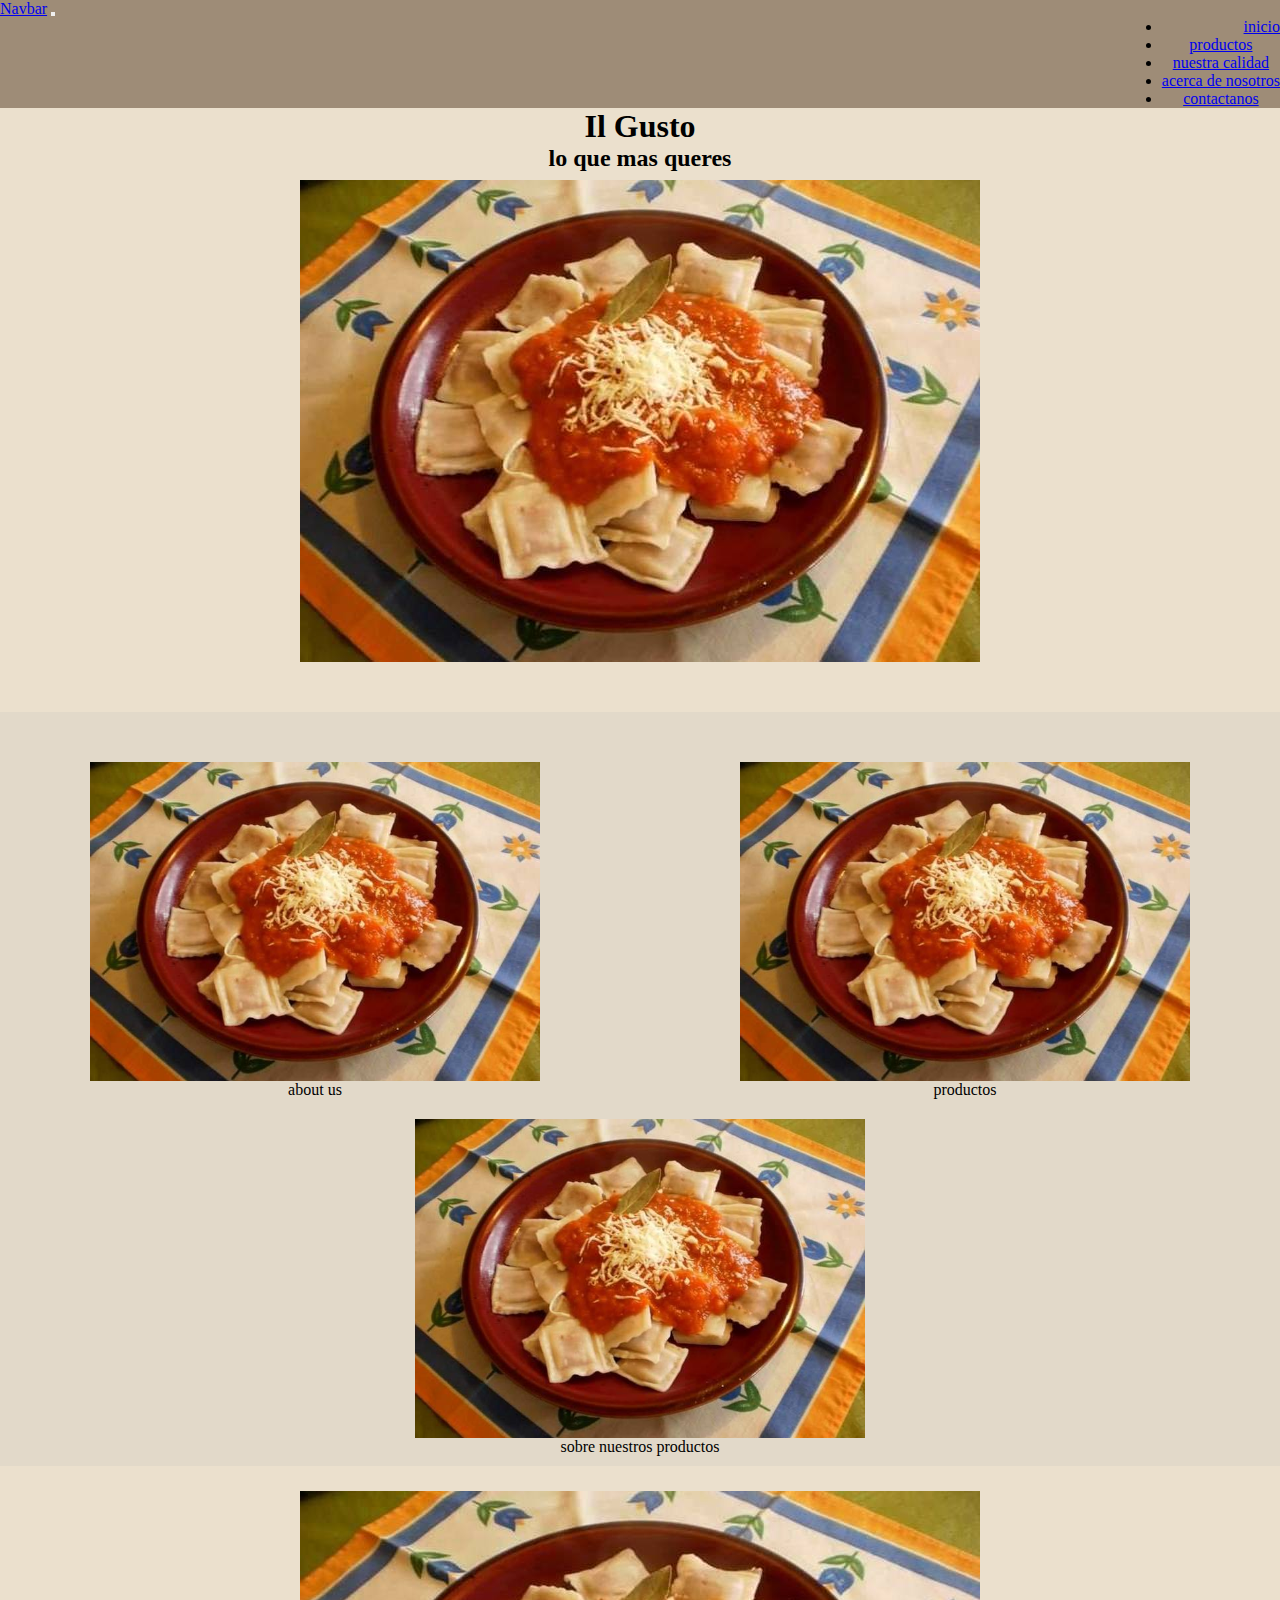
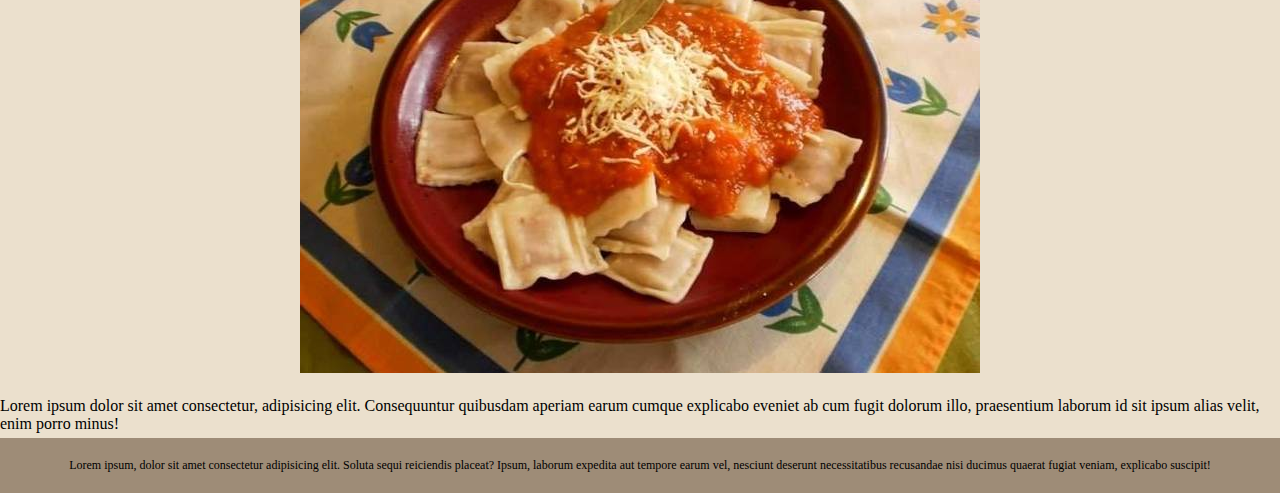
<file: index.html>
<!DOCTYPE html>
<html lang="es">
<head>
    <meta charset="UTF-8">
    <meta name="viewport" content="width=device-width, initial-scale=1.0">
    <link href="https://cdn.jsdelivr.net/npm/bootstrap@5.3.2/dist/css/bootstrap.min.css" rel="stylesheet" integrity="sha384-T3c6CoIi6uLrA9TneNEoa7RxnatzjcDSCmG1MXxSR1GAsXEV/Dwwykc2MPK8M2HN" crossorigin="anonymous">
    <link rel="stylesheet" href="styles.css">
    <title> Il Gusto </title>
    
</head>
<body>
    <header>
        <nav class="navbar navbar-expand-lg bg-body-tertiary navbar-color">
            <div class="container-fluid navbar-color">
              <a class="navbar-brand" href="index.html">Navbar</a>
              <button class="navbar-toggler" type="button" data-bs-toggle="collapse" data-bs-target="#navbarNav" aria-controls="navbarNav" aria-expanded="false" aria-label="Toggle navigation">
                <span class="navbar-toggler-icon"></span>
              </button>
              <div class="collapse navbar-collapse nav-bar-container nav-bar-flex" id="navbarNav">
                <ul class="navbar-nav">
                  <li class="nav-item">
                    <a class="nav-link nav-bar-container hover" aria-current="page" href="index.html">inicio</a>
                  </li>
                  <li class="nav-item" >
                    <a class="nav-link hover" href="archivos/productos.html">productos</a>
                  </li>
                  <li class="nav-item">
                    <a class="nav-link hover" href="archivos/acercaproductos.html">nuestra calidad</a>
                  </li>
                  <li class="nav-item">
                    <a class="nav-link hover" href="archivos/aboutus.html">acerca de nosotros</a>
                  </li>
                  <li class="nav-item">
                    <a class="nav-link hover" href="archivos/contactanos.html">contactanos</a>
                  </li>
                </ul>
              </div>
            </div>
          </nav>
    </header>
     
    <main>
        <section class="foto-principal">
            <div class="tittle-background">
                <h1>Il Gusto</h1>
                <h2>lo que mas queres</h2>
                <img src="images/ravioles-foto-principal.jpg" alt="foto-ravioles" class="foto-principal">
            </div>
        </section>  
        <section class="foto-secundaria">
            <div>
                <nav>
                    <ul class="foto-secundaria">
                        <li class="list-item">
                            <a href="archivos/aboutus.html" class="hover"> 
                                <img src="images/ravioles-foto-principal.jpg" alt="foto-ravioles" >about us
                            </a>
                        </li>
                        
                        <li class="list-item">
                            <a href="archivos/productos.html" class="hover"> 
                                <img src="images/ravioles-foto-principal.jpg" alt="foto-ravioles" >productos
                            </a>
                        </li>
                    
                        <li class="list-item">
                            <a href="archivos/acercaproductos.    html" class="hover"> 
                                <img src="images/ravioles-foto-principal.jpg" alt="foto-ravioles"> sobre nuestros productos
                            </a>
                        </li>

                    </ul>

                </nav>

            </div>
        </section>
        <section>    
            <div class="foto-ntres media-foto">
                <a href="#"> <img src="images/ravioles-foto-principal.jpg" alt="foto-ravioles"> </a>
                <p>Lorem ipsum dolor sit amet consectetur, adipisicing elit. Consequuntur quibusdam aperiam earum cumque explicabo eveniet ab cum fugit dolorum illo, praesentium laborum id sit ipsum alias velit, enim porro minus!</p>
            </div>
        </section>    
    </main>
       
        <footer>
            
            Lorem ipsum, dolor sit amet consectetur adipisicing elit. Soluta sequi reiciendis placeat? Ipsum, laborum expedita aut tempore earum vel, nesciunt deserunt necessitatibus recusandae nisi ducimus quaerat fugiat veniam, explicabo suscipit!

        </footer><!-- x ahora no lo centre el footer lo deje a la izquierda-->
    


        <script src="https://cdn.jsdelivr.net/npm/bootstrap@5.3.2/dist/js/bootstrap.bundle.min.js" integrity="sha384-C6RzsynM9kWDrMNeT87bh95OGNyZPhcTNXj1NW7RuBCsyN/o0jlpcV8Qyq46cDfL" crossorigin="anonymous"></script>
</body>
</html>
</file>
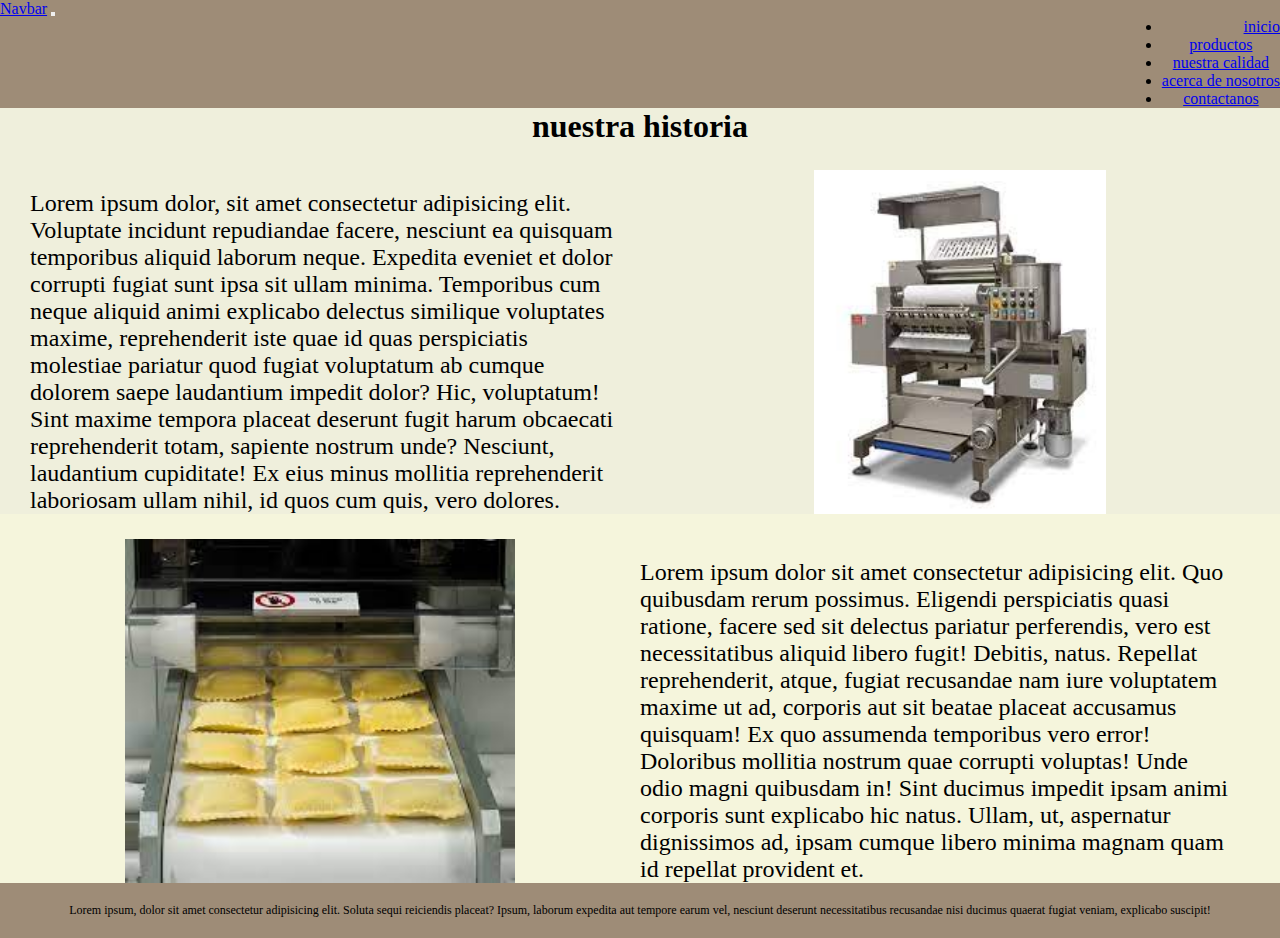
<file: archivos/aboutus.html>
<!DOCTYPE html>
<html lang="es">
<head>
    <meta charset="UTF-8">
    <meta name="viewport" content="width=device-width, initial-scale=1.0">
    <link href="https://cdn.jsdelivr.net/npm/bootstrap@5.3.2/dist/css/bootstrap.min.css" rel="stylesheet" integrity="sha384-T3c6CoIi6uLrA9TneNEoa7RxnatzjcDSCmG1MXxSR1GAsXEV/Dwwykc2MPK8M2HN" crossorigin="anonymous">
    <link rel="stylesheet" href="../styles.css">
    <title>sobre nosotros</title>

</head>
<body>
    <header>
      <nav class="navbar navbar-expand-lg bg-body-tertiary navbar-color">
        <div class="container-fluid navbar-color">
          <a class="navbar-brand" href="../index.html">Navbar</a>
          <button class="navbar-toggler" type="button" data-bs-toggle="collapse" data-bs-target="#navbarNav" aria-controls="navbarNav" aria-expanded="false" aria-label="Toggle navigation">
            <span class="navbar-toggler-icon"></span>
          </button>
          <div class="collapse navbar-collapse nav-bar-container nav-bar-flex" id="navbarNav">
            <ul class="navbar-nav">
              <li class="nav-item">
                <a class="nav-link nav-bar-container hover" aria-current="page" href="../index.html">inicio</a>
              </li>
              <li class="nav-item" >
                <a class="nav-link hover" href="productos.html">productos</a>
              </li>
              <li class="nav-item">
                <a class="nav-link hover" href="acercaproductos.html">nuestra calidad</a>
              </li>
              <li class="nav-item">
                <a class="nav-link hover" href="aboutus.html">acerca de nosotros</a>
              </li>
              <li class="nav-item">
                <a class="nav-link hover" href="contactanos.html">contactanos</a>
              </li>
            </ul>
          </div>
        </div>
      </nav>
    </header>
  
    <main>
      <div>
        <h1 class="back-color1"> nuestra historia </h1>
      </div>
        <section class="contenido1 back-color1">       
            <div class="parrafo1">
                <p>Lorem ipsum dolor, sit amet consectetur adipisicing elit. Voluptate incidunt repudiandae facere, nesciunt ea quisquam temporibus aliquid laborum neque. Expedita eveniet et dolor corrupti fugiat sunt ipsa sit ullam minima.
                Temporibus cum neque aliquid animi explicabo delectus similique voluptates maxime, reprehenderit iste quae id quas perspiciatis molestiae pariatur quod fugiat voluptatum ab cumque dolorem saepe laudantium impedit dolor? Hic, voluptatum!
                Sint maxime tempora placeat deserunt fugit harum obcaecati reprehenderit totam, sapiente nostrum unde? Nesciunt, laudantium cupiditate! Ex eius minus mollitia reprehenderit laboriosam ullam nihil, id quos cum quis, vero dolores.</p>
            </div>        
            <figure class="foto1">
              <img src="../images/maquina-ravioles.jpeg" alt="maquina-ravioles">
            </figure>    
        </section>    
        
         <!-- mision, vision y cuando se creo la empresa.-->
        
        <section class="contenido1 back-color2">
            <figure class="foto1">
                <img src="../images/ravioles.jpeg" alt="ravioles">
            </figure>
            <div class="parrafo2">    
                <p>Lorem ipsum dolor sit amet consectetur adipisicing elit. Quo quibusdam rerum possimus. Eligendi perspiciatis quasi ratione, facere sed sit delectus pariatur perferendis, vero est necessitatibus aliquid libero fugit! Debitis, natus.
                Repellat reprehenderit, atque, fugiat recusandae nam iure voluptatem maxime ut ad, corporis aut sit beatae placeat accusamus quisquam! Ex quo assumenda temporibus vero error! Doloribus mollitia nostrum quae corrupti voluptas!
                Unde odio magni quibusdam in! Sint ducimus impedit ipsam animi corporis sunt explicabo hic natus. Ullam, ut, aspernatur dignissimos ad, ipsam cumque libero minima magnam quam id repellat provident et.</p>
            </div>
        </section>
    </main>
    
    <footer class="bcolour">
        Lorem ipsum, dolor sit amet consectetur adipisicing elit. Soluta sequi reiciendis placeat? Ipsum, laborum expedita aut tempore earum vel, nesciunt deserunt necessitatibus recusandae nisi ducimus quaerat fugiat veniam, explicabo suscipit!
    </footer>
    <script src="https://cdn.jsdelivr.net/npm/bootstrap@5.3.2/dist/js/bootstrap.bundle.min.js" integrity="sha384-C6RzsynM9kWDrMNeT87bh95OGNyZPhcTNXj1NW7RuBCsyN/o0jlpcV8Qyq46cDfL" crossorigin="anonymous"></script>
</body>
</html>
</file>
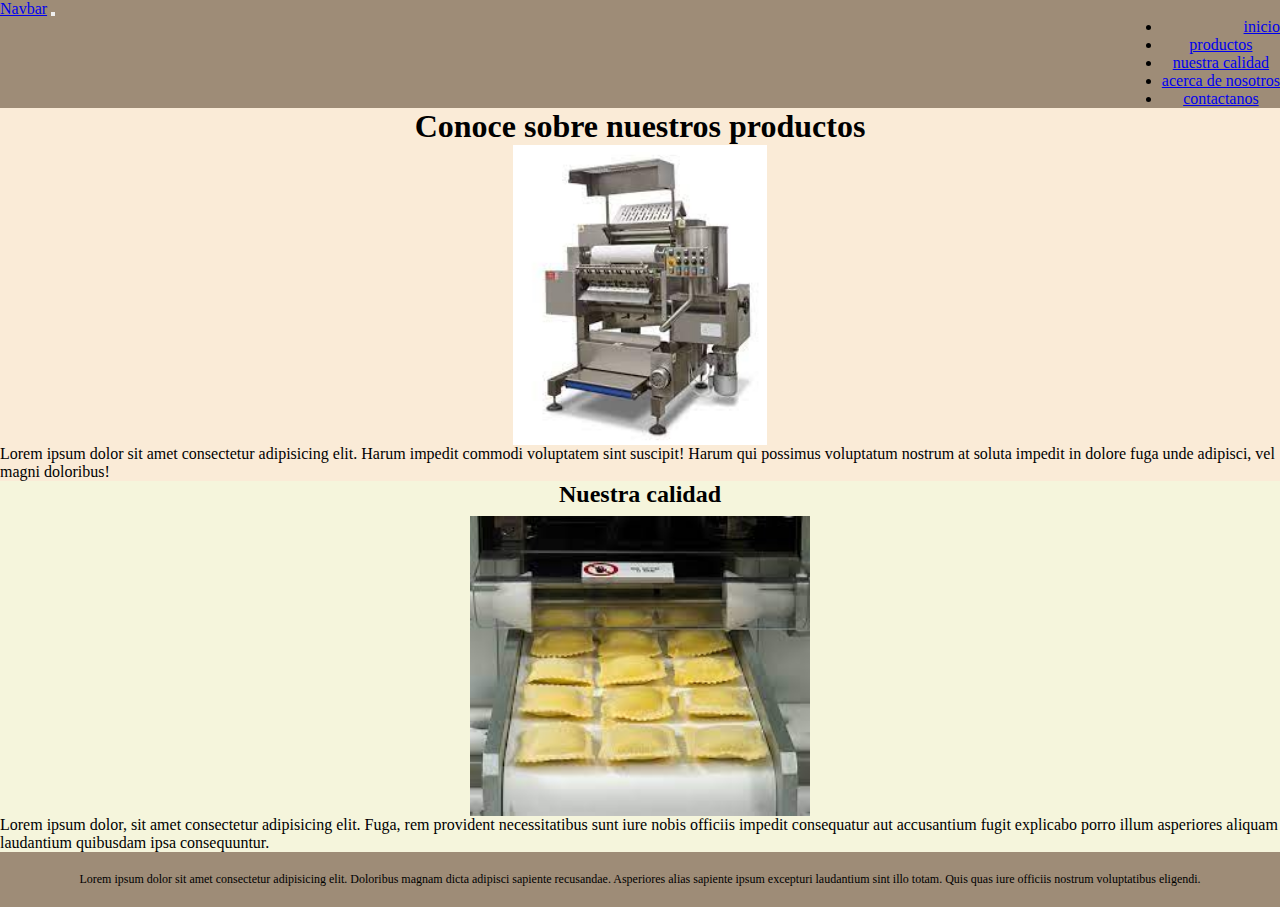
<file: archivos/acercaproductos.html>
<!DOCTYPE html>
<html lang="es">
<head>
    <meta charset="UTF-8">
    <meta name="viewport" content="width=device-width, initial-scale=1.0">
    <link href="https://cdn.jsdelivr.net/npm/bootstrap@5.3.2/dist/css/bootstrap.min.css" rel="stylesheet" integrity="sha384-T3c6CoIi6uLrA9TneNEoa7RxnatzjcDSCmG1MXxSR1GAsXEV/Dwwykc2MPK8M2HN" crossorigin="anonymous">
    <link rel="stylesheet" href="../styles.css">
    <title>sobre nuestros productos</title>
    
</head>
<body>
    <header>
        <nav class="navbar navbar-expand-lg bg-body-tertiary navbar-color">
            <div class="container-fluid navbar-color">
              <a class="navbar-brand" href="../index.html">Navbar</a>
              <button class="navbar-toggler" type="button" data-bs-toggle="collapse" data-bs-target="#navbarNav" aria-controls="navbarNav" aria-expanded="false" aria-label="Toggle navigation">
                <span class="navbar-toggler-icon"></span>
              </button>
              <div class="collapse navbar-collapse nav-bar-container nav-bar-flex" id="navbarNav">
                <ul class="navbar-nav">
                  <li class="nav-item">
                    <a class="nav-link nav-bar-container hover" aria-current="page" href="../index.html">inicio</a>
                  </li>
                  <li class="nav-item" >
                    <a class="nav-link hover" href="productos.html">productos</a>
                  </li>
                  <li class="nav-item">
                    <a class="nav-link hover" href="acercaproductos.html">nuestra calidad</a>
                  </li>
                  <li class="nav-item">
                    <a class="nav-link hover" href="aboutus.html">acerca de nosotros</a>
                  </li>
                  <li class="nav-item">
                    <a class="nav-link hover" href="contactanos.html">contactanos</a>
                  </li>
                </ul>
              </div>
            </div>
          </nav>
    </header>
    <div>
      <h1 class="back-main-h1">Conoce sobre nuestros productos</h1>
    </div>
    <main>
        <section class="main-content">
          
          <div class="main-content back-main-content1">
            <figure class="photo">
            <img src="../images/maquina-ravioles.jpeg" alt="maquina-ravioles">
            </figure>
            <p>Lorem ipsum dolor sit amet consectetur adipisicing elit. Harum impedit commodi voluptatem sint suscipit! Harum qui possimus voluptatum nostrum at soluta impedit in dolore fuga unde adipisci, vel magni doloribus!</p>
        </div>
      </section>
         <!--leyees, regulaciones q toma en cuenta y la materia prima con cual se hace. maquian etc-->
         <div>
         <h2 class="back-main-h2">Nuestra calidad</h2>
        </div>
         <section>
         <div class="main-content back-main-content2">
            <figure class="photo">
            <img src="../images/ravioles.jpeg" alt="ravioles">
          </figure>
            <p>Lorem ipsum dolor, sit amet consectetur adipisicing elit. Fuga, rem provident necessitatibus sunt iure nobis officiis impedit consequatur aut accusantium fugit explicabo porro illum asperiores aliquam laudantium quibusdam ipsa consequuntur.</p>

        </div>
      </section>
    </main>
   
    <footer>
        <p>Lorem ipsum dolor sit amet consectetur adipisicing elit. Doloribus magnam dicta adipisci sapiente recusandae. Asperiores alias sapiente ipsum excepturi laudantium sint illo totam. Quis quas iure officiis nostrum voluptatibus eligendi.</p>
    </footer>
    <script src="https://cdn.jsdelivr.net/npm/bootstrap@5.3.2/dist/js/bootstrap.bundle.min.js" integrity="sha384-C6RzsynM9kWDrMNeT87bh95OGNyZPhcTNXj1NW7RuBCsyN/o0jlpcV8Qyq46cDfL" crossorigin="anonymous"></script>
</body>
</html>
</file>
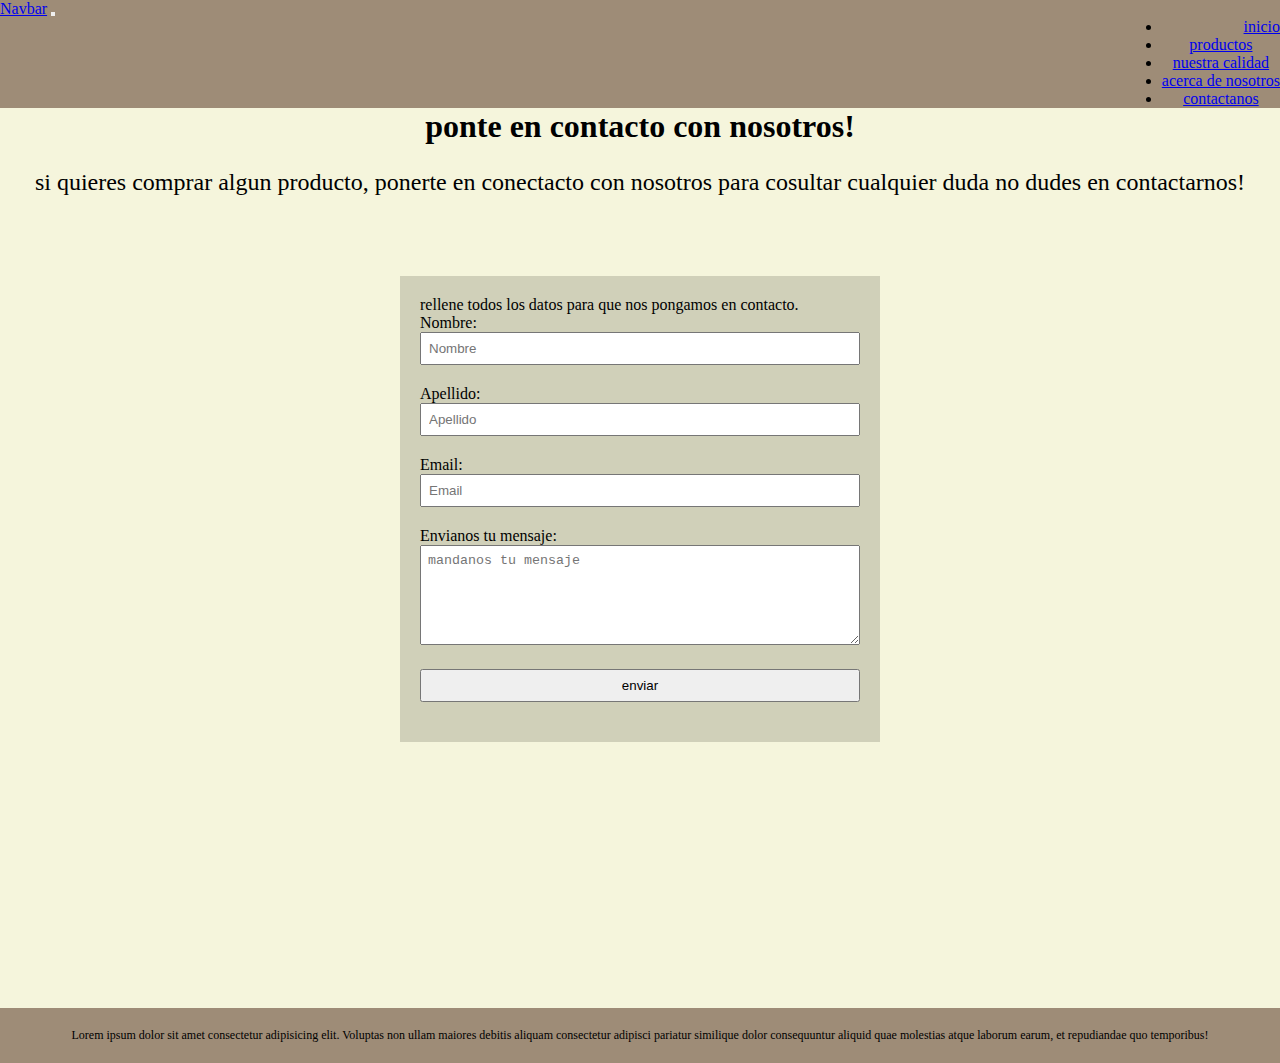
<file: archivos/contactanos.html>
<!DOCTYPE html>
<html lang="es">
<head>
    <meta charset="UTF-8">
    <meta name="viewport" content="width=device-width, initial-scale=1.0">
    <link href="https://cdn.jsdelivr.net/npm/bootstrap@5.3.2/dist/css/bootstrap.min.css" rel="stylesheet" integrity="sha384-T3c6CoIi6uLrA9TneNEoa7RxnatzjcDSCmG1MXxSR1GAsXEV/Dwwykc2MPK8M2HN" crossorigin="anonymous">
    <link rel="stylesheet" href="../styles.css">
    <title>contactanos</title>

</head>
<body class="contactos">
    <header>
        <nav class="navbar navbar-expand-lg bg-body-tertiary navbar-color">
          <div class="container-fluid navbar-color">
            <a class="navbar-brand" href="../index.html">Navbar</a>
            <button class="navbar-toggler" type="button" data-bs-toggle="collapse" data-bs-target="#navbarNav" aria-controls="navbarNav" aria-expanded="false" aria-label="Toggle navigation">
              <span class="navbar-toggler-icon"></span>
            </button>
            <div class="collapse navbar-collapse nav-bar-container nav-bar-flex" id="navbarNav">
              <ul class="navbar-nav">
                <li class="nav-item">
                  <a class="nav-link nav-bar-container hover" aria-current="page" href="../index.html">inicio</a>
                </li>
                <li class="nav-item" >
                  <a class="nav-link hover" href="productos.html">productos</a>
                </li>
                <li class="nav-item">
                  <a class="nav-link hover" href="acercaproductos.html">nuestra calidad</a>
                </li>
                <li class="nav-item">
                  <a class="nav-link hover" href="aboutus.html">acerca de nosotros</a>
                </li>
                <li class="nav-item">
                  <a class="nav-link hover" href="contactanos.html">contactanos</a>
                </li>
              </ul>
            </div>
          </div>
        </nav>
      </header>
 
    <main class="back-main"> 
        <div>
            <h1 class="tittle">ponte en contacto con nosotros!</h1>
            <p class="p-contacto">si quieres comprar algun producto, ponerte en conectacto con nosotros para cosultar cualquier duda no dudes en contactarnos!</p>
        </div>
        <div class="form-container"> 
            <p> rellene todos los datos para que nos pongamos en contacto.</p>
            <form action="" method="POST" class="form">
                <label for="">Nombre:</label>
                <input type="text" name="nombre" id="" placeholder="Nombre">
                
                <label for="">Apellido:</label >
                <input type="text" name="apellido" id="" placeholder="Apellido">
                
                <label>Email:</label>
                <input type="email" name="email" placeholder="Email">
                <label>Envianos tu mensaje:</label>
                <textarea name="mensaje" placeholder="mandanos tu mensaje"></textarea>

                <input type="submit" value="enviar" class="botton">

            </form>
            
        </div>

    </main>

    <footer class="bcolour foter">
        <p>Lorem ipsum dolor sit amet consectetur adipisicing elit. Voluptas non ullam maiores debitis aliquam consectetur adipisci pariatur similique dolor consequuntur aliquid quae molestias atque laborum earum, et repudiandae quo temporibus!</p>
    </footer>
    <script src="https://cdn.jsdelivr.net/npm/bootstrap@5.3.2/dist/js/bootstrap.bundle.min.js" integrity="sha384-C6RzsynM9kWDrMNeT87bh95OGNyZPhcTNXj1NW7RuBCsyN/o0jlpcV8Qyq46cDfL" crossorigin="anonymous"></script>
</body>
</html>
</file>
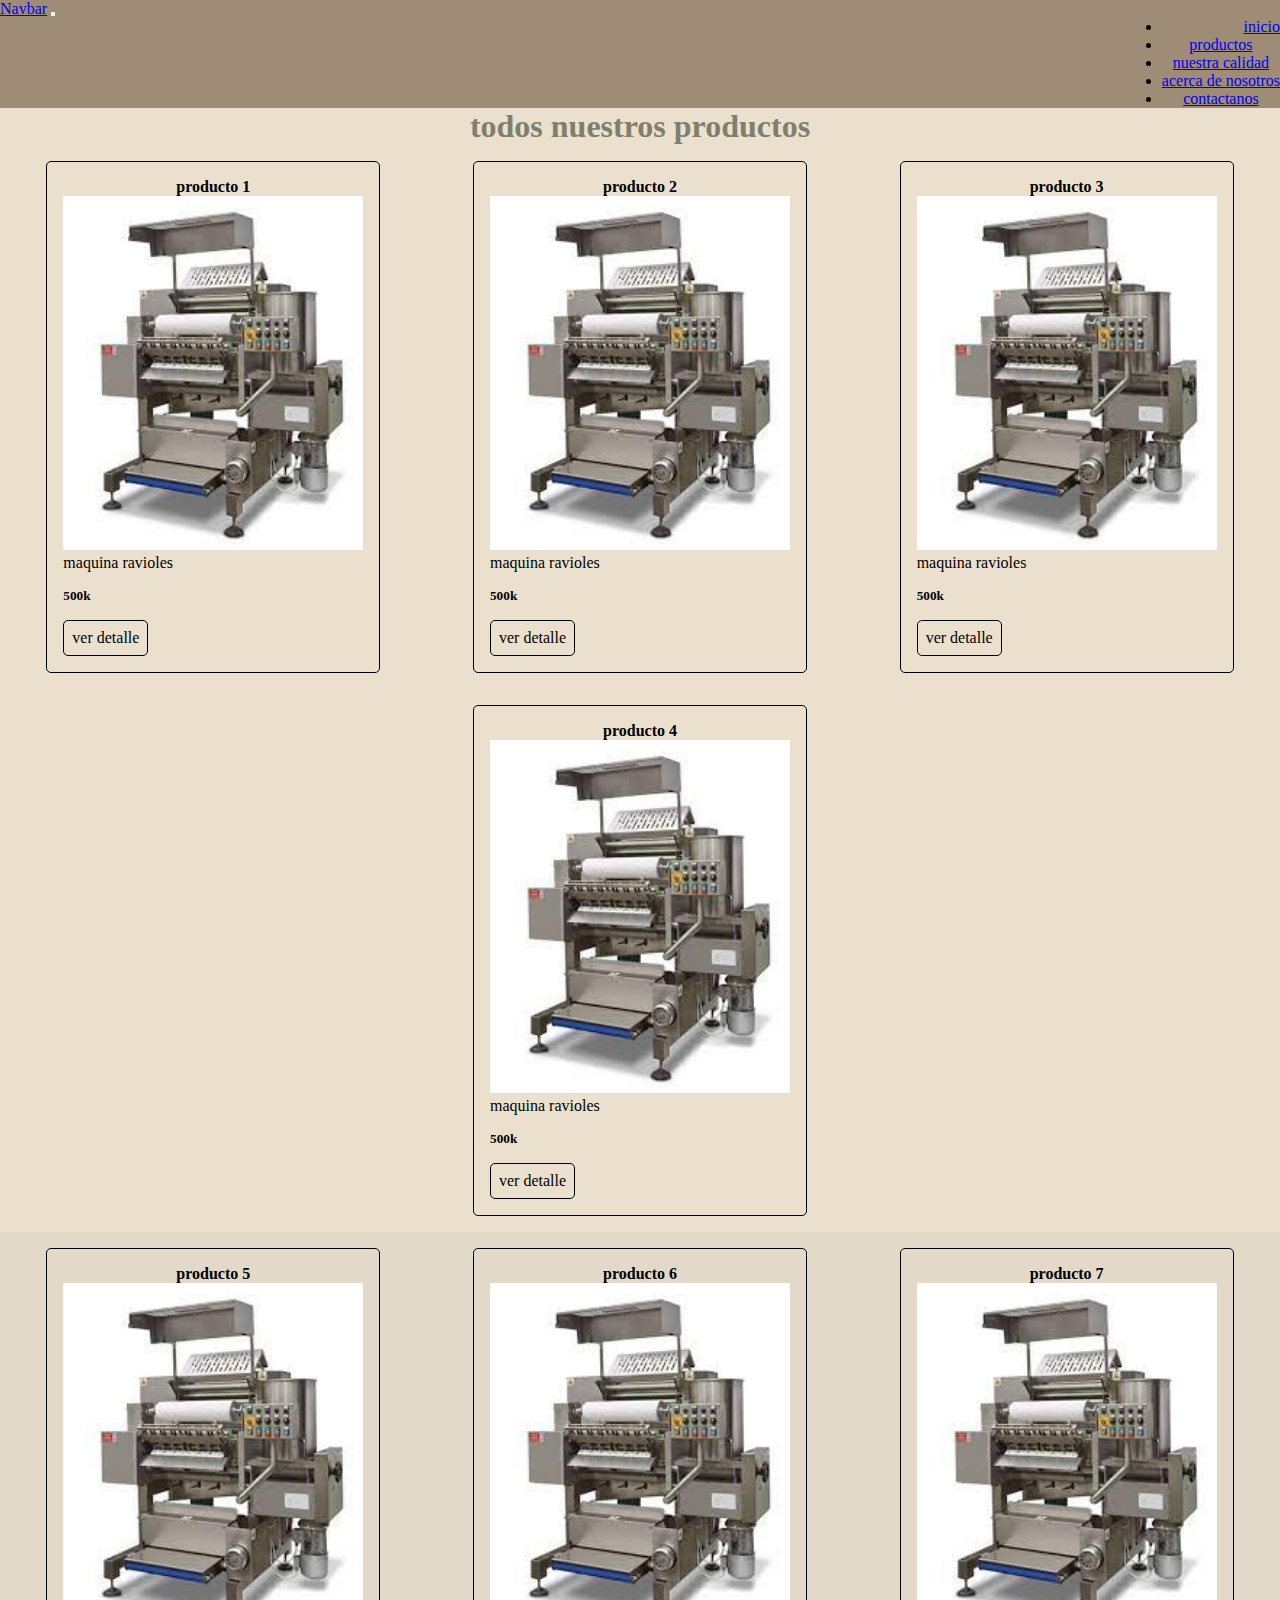
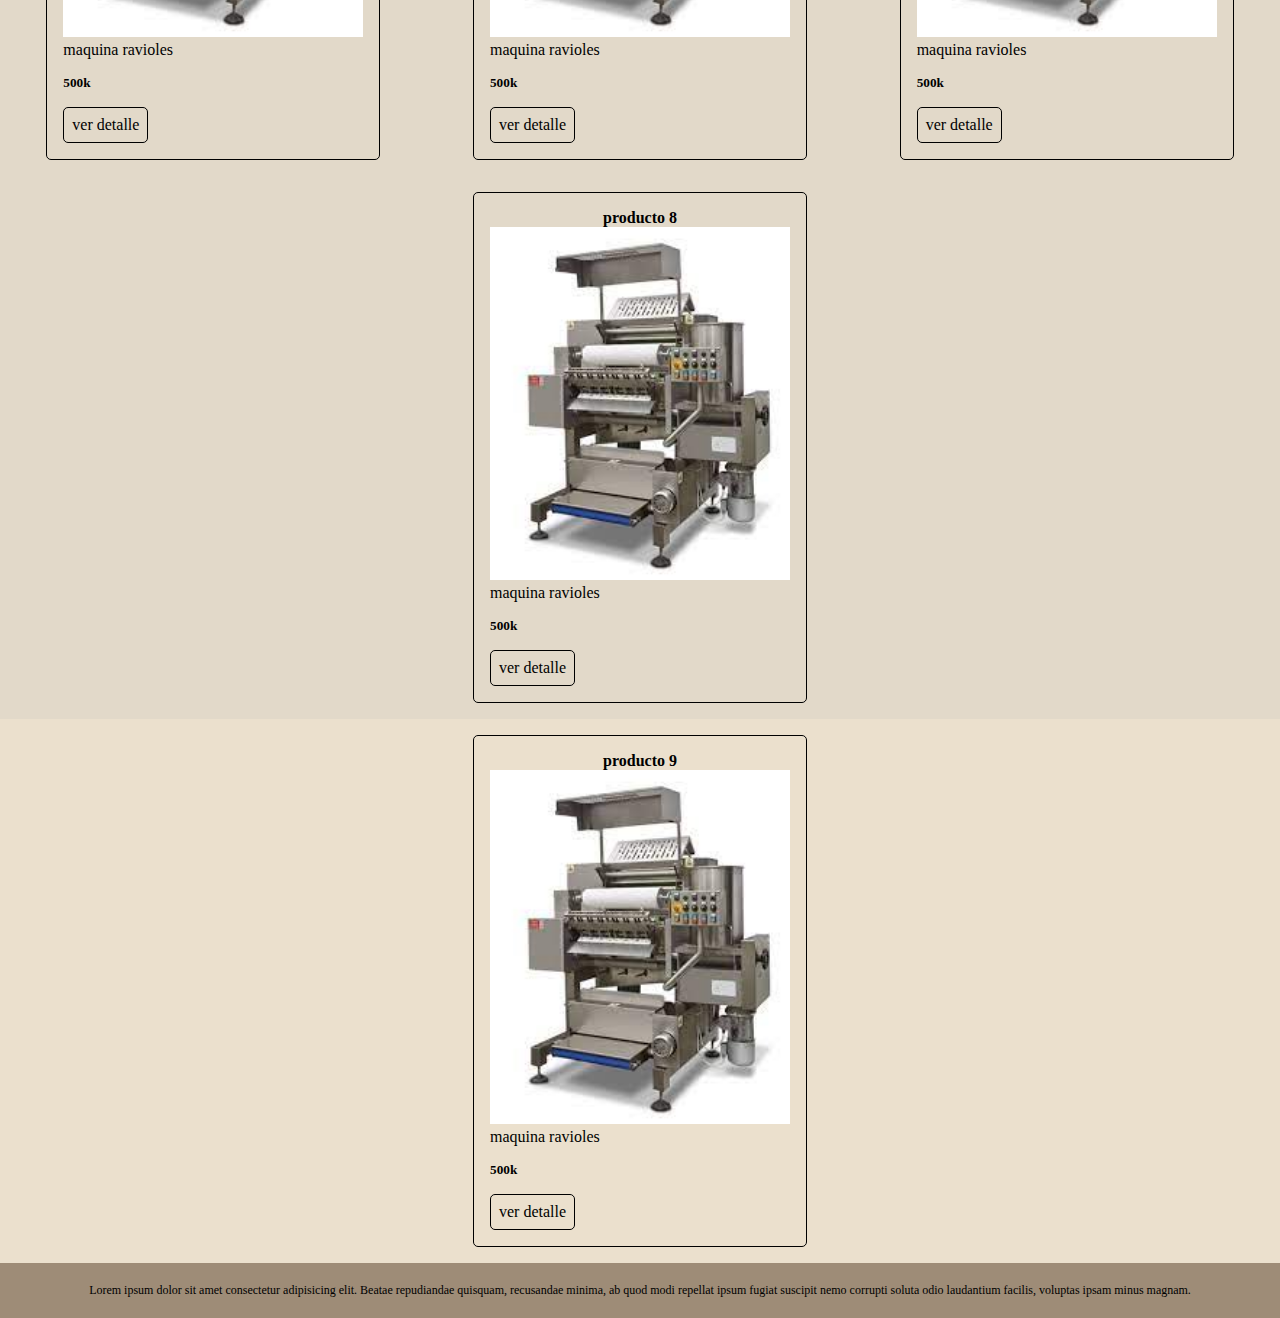
<file: archivos/productos.html>
<!DOCTYPE html>
<html lang="es">
<head>
    <meta charset="UTF-8">
    <meta name="viewport" content="width=device-width, initial-scale=1.0">
    <link href="https://cdn.jsdelivr.net/npm/bootstrap@5.3.2/dist/css/bootstrap.min.css" rel="stylesheet" integrity="sha384-T3c6CoIi6uLrA9TneNEoa7RxnatzjcDSCmG1MXxSR1GAsXEV/Dwwykc2MPK8M2HN" crossorigin="anonymous">
    <link rel="stylesheet" href="../styles.css">
    <title>productos</title>
    
</head>
<body>
    <header>
        <nav class="navbar navbar-expand-lg bg-body-tertiary navbar-color">
          <div class="container-fluid navbar-color">
            <a class="navbar-brand" href="../index.html">Navbar</a>
            <button class="navbar-toggler" type="button" data-bs-toggle="collapse" data-bs-target="#navbarNav" aria-controls="navbarNav" aria-expanded="false" aria-label="Toggle navigation">
              <span class="navbar-toggler-icon"></span>
            </button>
            <div class="collapse navbar-collapse nav-bar-container nav-bar-flex" id="navbarNav">
              <ul class="navbar-nav">
                <li class="nav-item">
                  <a class="nav-link nav-bar-container hover" aria-current="page" href="../index.html">inicio</a>
                </li>
                <li class="nav-item" >
                  <a class="nav-link hover" href="pruductos.html">productos</a>
                </li>
                <li class="nav-item">
                  <a class="nav-link hover" href="acercaproductos.html">nuestra calidad</a>
                </li>
                <li class="nav-item">
                  <a class="nav-link hover" href="aboutus.html">acerca de nosotros</a>
                </li>
                <li class="nav-item">
                  <a class="nav-link hover" href="contactanos.html">contactanos</a>
                </li>
              </ul>
            </div>
          </div>
        </nav>
      </header>
    
    

    <main>
        <div>
          <h1 class="tilt-prod">todos nuestros productos</h1>
        </div>

        <section class="card-container cardback-color1">
            <div class="card">
                <h4>producto 1</h4>
                <img src="../images/maquina-ravioles.jpeg" alt="maquina-ravioles">
                <p>maquina ravioles</p>
                <h5>500k</h5>
                <a href="#" class="card-botton">ver detalle</a>
            </div>
            <div class="card">
                <h4>producto 2</h4>
                <img src="../images/maquina-ravioles.jpeg" alt="maquina-ravioles">
                <p>maquina ravioles</p>
                <h5>500k</h5>
                <a href="#" class="card-botton">ver detalle</a>
            </div>
            <div class="card">
                <h4>producto 3</h4>
                <img src="../images/maquina-ravioles.jpeg" alt="maquina-ravioles">
                <p>maquina ravioles</p>
                <h5>500k</h5>
                <a href="#" class="card-botton">ver detalle</a>
            </div>
        
        
            <div class="card">
                <h4>producto 4</h4>
                <img src="../images/maquina-ravioles.jpeg" alt="maquina-ravioles">
                <p>maquina ravioles</p>
                <h5>500k</h5>
                <a href="#" class="card-botton">ver detalle</a>
            </div>
        </section>
        <section class="card-container cardback-color2">
            <div class="card">
                <h4>producto 5</h4>
                <img src="../images/maquina-ravioles.jpeg" alt="maquina-ravioles">
                <p>maquina ravioles</p>
                <h5>500k</h5>
                <a href="#" class="card-botton">ver detalle</a>
            </div>
            <div class="card">
                <h4>producto 6</h4>
                <img src="../images/maquina-ravioles.jpeg" alt="maquina-ravioles">
                <p>maquina ravioles</p>
                <h5>500k</h5>
                <a href="#" class="card-botton">ver detalle</a>
            </div>
            <div class="card">
                <h4>producto 7</h4>
                <img src="../images/maquina-ravioles.jpeg" alt="maquina-ravioles">
                <p>maquina ravioles</p>
                <h5>500k</h5>
                <a href="#" class="card-botton">ver detalle</a>
            </div>
            <div class="card">
                <h4>producto 8</h4>
                <img src="../images/maquina-ravioles.jpeg" alt="maquina-ravioles">
                <p>maquina ravioles</p>
                <h5>500k</h5>
                <a href="#" class="card-botton">ver detalle</a>
            </div>
          </section> 
          <section class="card-container cardback-color3">
            <div class="card">
                <h4>producto 9</h4>
                <img src="../images/maquina-ravioles.jpeg" alt="maquina-ravioles">
                <p>maquina ravioles</p>
                <h5>500k</h5>
                <a href="#" class="card-botton">ver detalle</a>
            </div>
        </section>



    </main>
    
    <footer class="bcolour">
        <p>Lorem ipsum dolor sit amet consectetur adipisicing elit. Beatae repudiandae quisquam, recusandae minima, ab quod modi repellat ipsum fugiat suscipit nemo corrupti soluta odio laudantium facilis, voluptas ipsam minus magnam.</p>
    </footer>
    <script src="https://cdn.jsdelivr.net/npm/bootstrap@5.3.2/dist/js/bootstrap.bundle.min.js" integrity="sha384-C6RzsynM9kWDrMNeT87bh95OGNyZPhcTNXj1NW7RuBCsyN/o0jlpcV8Qyq46cDfL" crossorigin="anonymous"></script>
</body>
</html>
</file>
<file: styles.css>
*{
    padding: 0;
    margin: 0;
}
.list-item{
    list-style: none;
} 

.list-item a{
    text-decoration: none;
    color: black
}

.nav-bar-container{
    text-align: right;
}

.foto-principal{  
    display: flex;
    flex-direction: row;
    text-align: center;  
    justify-content: center;
    background-color: rgb(235, 224, 205);
    padding-bottom: 25px;
    width: 100%;
}

.foto-secundaria{
    display: flex;
    flex-direction: row;
    flex-wrap: wrap;
    justify-content: space-around;
    background-color: rgb(226, 217, 201);
    height: auto;
    padding: 25px 0px 5px 0px;
    gap: 20px;
    
}

.foto-ntres{
    display: flex;
    flex-direction: row;
    flex-wrap: wrap;
    justify-content: space-around;
    background-color: rgb(235, 224, 205);
    height: auto;
    padding: 25px 0px 5px 0px;
    gap: 20px;
    
}

.nav-bar-flex{
    display: flex;
    flex-direction: row;
    justify-content: end;
}

.hover:hover{
    color: rgb(16, 14, 14);
    text-decoration: underline;
}

li a img{
    width: 450px;
    
}
li a{
    display: flex;
    flex-direction: column;
    text-align: center;
}

.card-container{
    display: flex;
    flex-direction: row;
    flex-wrap: wrap;
    justify-content: space-around;
}

.card{
    width: 300px;
    border: 1px solid black;
    border-radius: 5px;
    padding: 16px;
    margin: 16px;
    
}

.card-botton{
    text-decoration: none;
    color: black;
    display: inline-block;
    padding: 8px;
    border: 1px solid black;
    border-radius: 5px;
}
.tilt-prod{
    color: rgb(127, 127, 110);
}
.card img{
    width: 100%;
}

.card h4{
    text-align: center;
}

.card h5{
    margin: 16px 0;
}

.cardback-color1{
    background-color: rgb(235, 224, 205);
}

.cardback-color2{
    background-color: rgb(226, 217, 201);
}

.cardback-color3{
    background-color: rgb(235, 224, 205);
}
footer {
    
    font-size: 12px;
    padding: 20px;
    display:flex;
    flex-direction: row;
    justify-content: center;
    background-color: rgb(158, 140, 119);
}

.contenido1{
    display: grid;
    grid-template-rows: repeat(1, 1fr);
    
    grid-template-columns: repeat(2, 1fr);
    padding-top: 25px;
}

.foto1{
    display: flex;
    flex-direction: row;
    justify-content: center;
}

.parrafo1{
    font-size: 24px;
    margin: 20px 20px 0px 0px;
    padding-left: 30px;
}
.parrafo2{
    font-size: 24px;
    margin: 20px 20px 0px 0px;
    padding-right: 30px;
}
.back-color1{
    background-color: rgb(239, 239, 220)
}
.back-color2{
    background-color: beige;
}


/* sobre nosotros */

.main-content{
    display: grid;
    border: 1px black;
    grid-template-columns: repeat(1, 2fr);
    grid-template-rows: repeat(1, 2fr);
}

.main-content p{

    display: flex;
    flex-direction: row;
    justify-content: center;
    flex-wrap: wrap;
}

.back-main-content1, .back-main-h1{
    background-color: antiquewhite;
}
.back-main-content2, .back-main-h2{
background-color: beige;
}
.photo{
    display: flex;
    flex-direction: row;
    justify-content: center;
    height: 300px;
}


/*  contactanos */

.form-container{
    flex-wrap: w;
    width: 480px;
    
    margin: auto;
    padding: 20px 20px;
    box-sizing: border-box;
    margin-top: 80px;
    background-color: rgb(208, 208, 185);
    
}

input, textarea{
    width: 100%;
    margin-bottom: 20px;
    padding: 7px;
    box-sizing: border-box;
}

textarea{
    min-height: 100px;
    max-height: 200px;
    max-width: 100%;
}
.p-contacto{
    text-align: center;
    font-size: 24px;
    padding-top: 24px;
}

.button:hover{
    font-size: 40px;

}
@media (max-width:480px){
    .form-container{
        width: 100%;
    }
    
}
.back-main{
    background-color: beige;
    min-height: 100vh;
}
.tittle{
    background-color: beige;
}
div h1{
    text-align: center;
    background-color: rgb(235, 224, 205);
    margin: 0px;
}

.navbar-color{
    background-color: rgb(158, 140, 119);
    padding-bottom: 0px;
    padding-top: 0px;
}

div h2{
    text-align: center;
    background-color: rgb(235, 224, 205);
    margin: 0px;
    padding-bottom: 8px;
}
</file>
